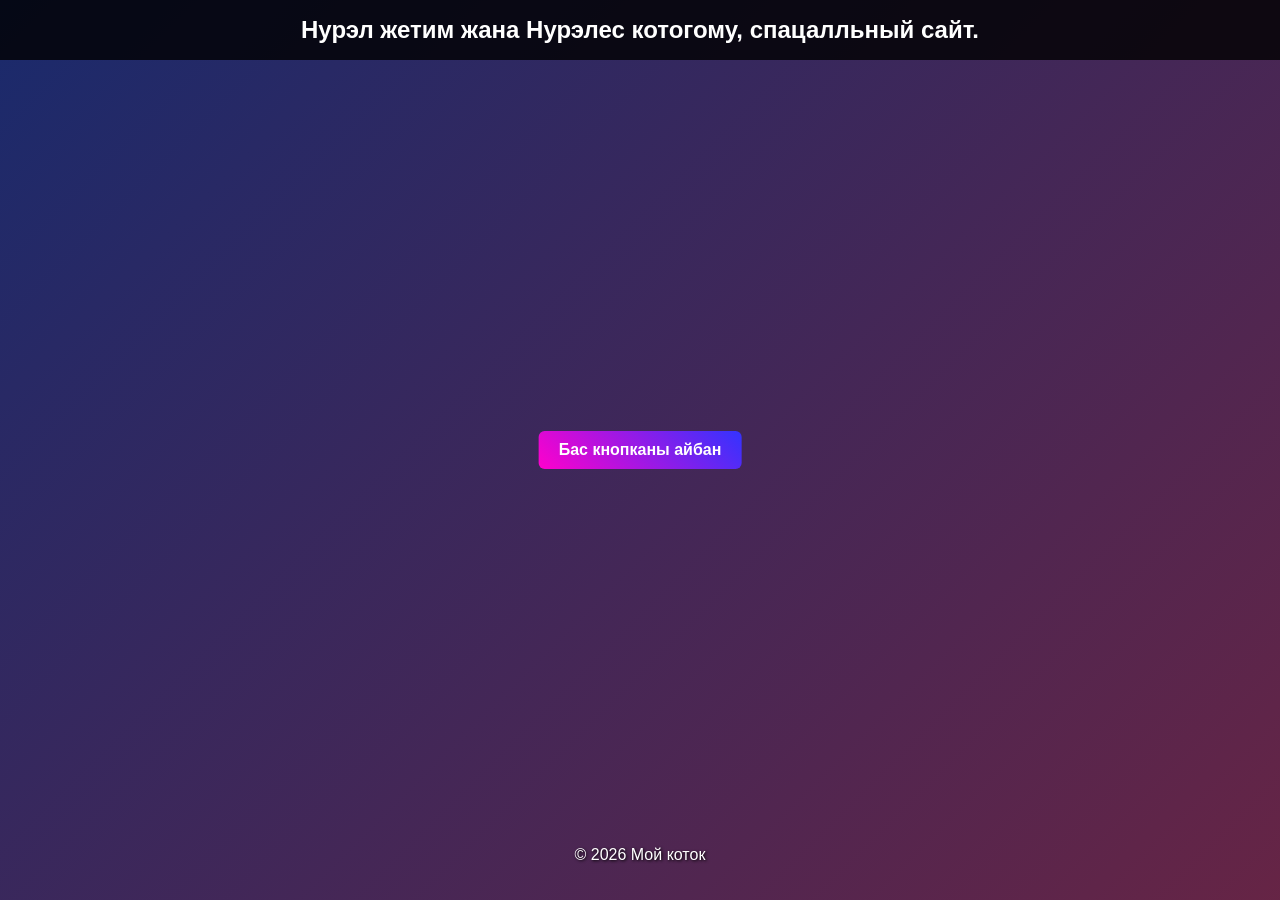
<file: index.html>
<!DOCTYPE html>
<html lang="en">
<head>
    <meta charset="UTF-8">
    <meta name="viewport" content="width=device-width, initial-scale=1.0">
    <title>АЙБАНДАР</title>
    <style>
        body {
            margin: 0;
            display: flex;
            flex-direction: column;
            background: linear-gradient(135deg, #1a2a6c, #b21f1f, #1a2a6c);
            background-size: 400% 400%;
            animation: gradientShift 15s ease infinite;
            min-height: 100vh;
            align-items: center;
            color: white;
            font-family: Arial, sans-serif;
            overflow: hidden;
        }

        @keyframes gradientShift {
            0% { background-position: 0% 50%; }
            50% { background-position: 100% 50%; }
            100% { background-position: 0% 50%; }
        }

        nav {
            background-color: rgba(0,0,0,0.8);
            padding: 1em;
            width: 100%;
            text-align: center;
            position: absolute;
            top: 0;
        }

        h1 { margin: 0; }

        #cta-btn, #stop-btn {
            padding: 10px 20px;
            cursor: pointer;
            position: absolute;
            font-size: 1em;
            border-radius: 6px;
            border: none;
        }

        #cta-btn {
            background: linear-gradient(45deg, #ff00cc, #3333ff);
            color: white;
            font-weight: bold;
            top: 50%;
            left: 50%;
            transform: translate(-50%, -50%);
        }

        #stop-btn {
            background-color: red;
            color: white;
            display: none;
        }

        .meme-text {
            position: absolute;
            font-weight: bold;
            pointer-events: none;
            animation: fadeOut 2.5s forwards;
            text-shadow: 2px 2px 4px black;
        }

        @keyframes fadeOut {
            0%   { opacity: 1; transform: scale(1); }
            80%  { opacity: 1; transform: scale(1.2); }
            100% { opacity: 0; transform: scale(0.8); }
        }

        #year-p {
            position: absolute;
            bottom: 20px;
            text-shadow: 1px 1px 3px black;
        }
    </style>
</head>
<body>
    <nav>
        <h1>Нурэл жетим жана Нурэлес котогому, спацалльный сайт.</h1>
    </nav>

    <button id="cta-btn">Бас кнопканы айбан</button>
    <button id="stop-btn">Очур далбана айбан</button>
    <p id="year-p">© <span id="year"></span> Мой коток</p>

    <script>
        const yearEl = document.getElementById('year');
        if (yearEl) yearEl.textContent = new Date().getFullYear();

        const audio = new Audio('https://www.image2url.com/r2/default/files/1778187384787-80de0564-93fe-4519-8203-683e809ff5d6.mp3');
        audio.preload = 'auto';

        const messages = [
            'ЛОХ', 'ЛОШОК!', 'Немщь',
            'айбан', 'коток',
            'гей', 'порно звезда', 'ХА-ХА-ХА!',
            'МОЙ КОТОК ТЕБЯ ПОЙМАЛ!', 'осель',
            'ХАХАХАХА!', 'олень', 'козел'
        ];

        const btn = document.getElementById('cta-btn');
        const stopBtn = document.getElementById('stop-btn');
        let soundInterval = null;
        let textInterval = null;

        const randomPos = (el) => {
            const maxX = window.innerWidth - el.offsetWidth - 20;
            const maxY = window.innerHeight - el.offsetHeight - 20;
            el.style.left = Math.max(10, Math.random() * maxX) + 'px';
            el.style.top  = Math.max(60, Math.random() * maxY) + 'px';
        };

        const spawnText = () => {
            const el = document.createElement('div');
            el.className = 'meme-text';
            el.textContent = messages[Math.floor(Math.random() * messages.length)];
            el.style.left = Math.random() * (window.innerWidth - 250) + 'px';
            el.style.top  = Math.random() * (window.innerHeight - 60) + 'px';
            el.style.color = `hsl(${Math.random() * 360}, 100%, 60%)`;
            el.style.fontSize = (1 + Math.random() * 2) + 'em';
            document.body.appendChild(el);
            setTimeout(() => el.remove(), 2500);
        };

        stopBtn.addEventListener('mouseover', () => randomPos(stopBtn));
        stopBtn.addEventListener('touchstart', (e) => {
            e.preventDefault();
            randomPos(stopBtn);
        });

        btn.addEventListener('click', () => {
            btn.style.display = 'none';
            stopBtn.style.display = 'block';
            randomPos(stopBtn);

            audio.currentTime = 0;
            audio.play();

            soundInterval = setInterval(() => {
                audio.currentTime = 0;
                audio.play();
            }, 3000);

            textInterval = setInterval(() => spawnText(), 200);
        });

        stopBtn.addEventListener('click', () => {
            clearInterval(soundInterval);
            clearInterval(textInterval);
            soundInterval = null;
            textInterval = null;
            audio.pause();
            audio.currentTime = 0;
            stopBtn.style.display = 'none';
            btn.style.display = 'block';
        }, { once: true });
    </script>
</body>
</html>
</file>
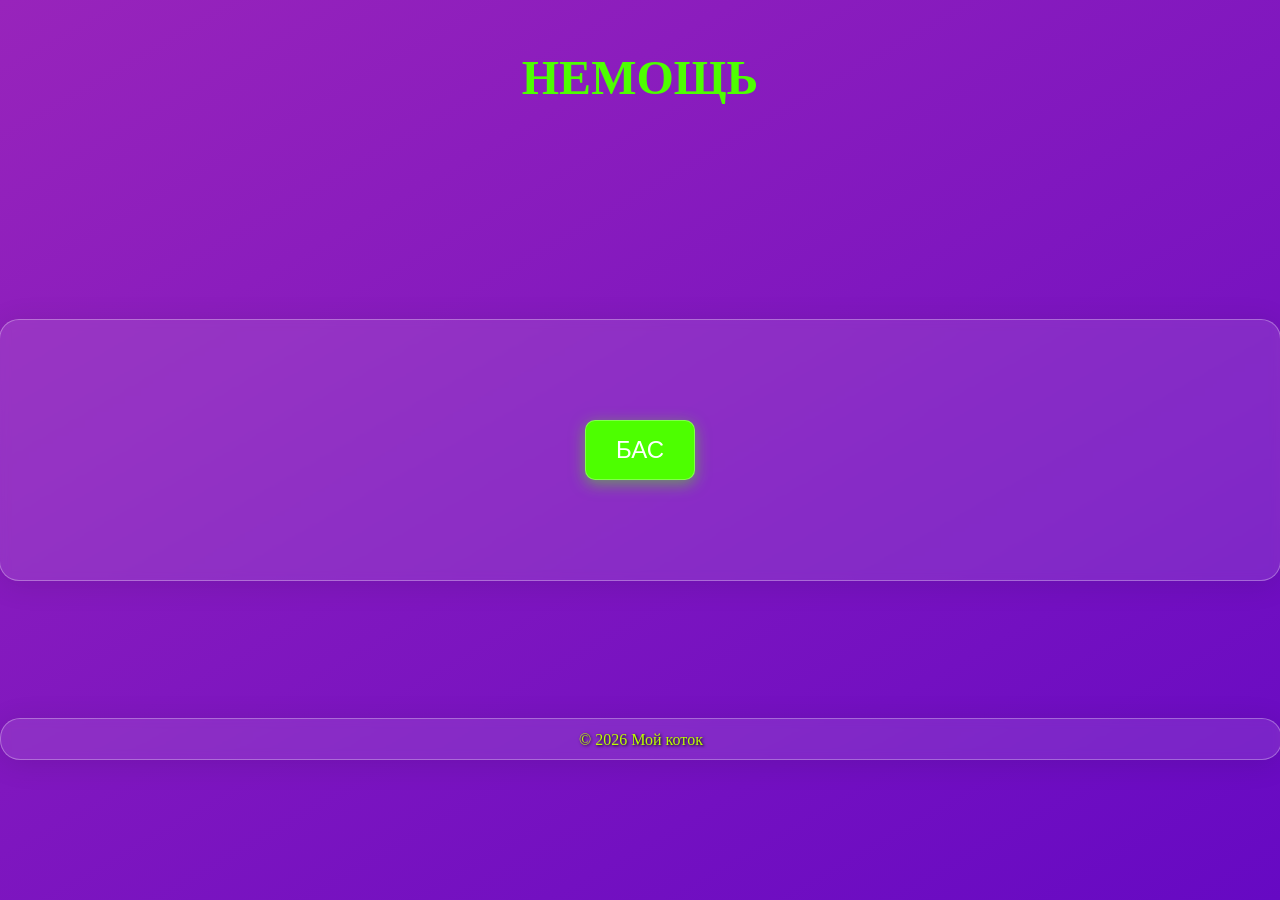
<file: main.html>
<!DOCTYPE html>
<html lang="en">
<head>
    <meta charset="UTF-8">
    <meta name="viewport" content="width=device-width, initial-scale=1.0">
    <title>Starter Pack Site</title>
    <style>
        body {
            background: linear-gradient(150deg, #9824bb 0%, #6609c3 100%);
            min-height: 100vh;
            margin: 0;
        }

        header {
            text-align: center;
            padding: 50px 0;
            position: absolute;
            top: 0;
            left: 0;
            right: 0;
        }

        .card {
            width: 100%;
            padding: 100px 0;
            text-align: center;
            position: absolute;
            top: 50%;
            left: 50%;
            transform: translate(-50%, -50%);
            size: 100dvb;
            background: rgba(255, 255, 255, 0.1);
            border-radius: 20px;
            box-shadow: 0 4px 30px rgba(0, 0, 0, 0.1);
            backdrop-filter: blur(5px);
            -webkit-backdrop-filter: blur(5px);
            border: 1px solid rgba(255, 255, 255, 0.3);
        }

        text h1 {
            font-size: 3em;
            color: #4dff00;
            margin: 0;
        }

        button {
            padding: 15px 30px;
            font-size: 1.5em;
            color: #fff;
            background-color: #4dff00;
            border: none;
            border-radius: 10px;
            cursor: pointer;
            transition: background-color 0.3s ease;
            box-shadow: 0 4px 15px rgba(77, 255, 0, 0.5);
            backdrop-filter: blur(10px);
            -webkit-backdrop-filter: blur(10px);
            border: 1px solid rgba(255, 255, 255, 0.3);
            
        }

        button:hover {
            background-color: #51c72a;
            box-shadow: 0 8px 20px rgba(77, 255, 0, 0.5);
            backdrop-filter: blur(15px);
            -webkit-backdrop-filter: blur(15px);
            border: 1px solid rgba(255, 255, 255, 0.3);
        }

        button:active {
            background-color: #33cc00;
            box-shadow: 0 4px 15px rgba(77, 255, 0, 0.5);
            backdrop-filter: blur(10px);
            -webkit-backdrop-filter: blur(10px);
            border: 1px solid rgba(255, 255, 255, 0.3);
        }

        #year-p {
            position: absolute;
            bottom: 20px;
            text-shadow: 1px 1px 3px black;
        }

        author p {
            font-size: 1em;
            color: #bbff00;
            margin: 0;
            text-shadow: 1px 1px 3px black;
            top: 30%;
            left: 0%;
            right: 0%;
            position: absolute;
            text-align: center;
        }

        footer {
            width: 100%;
            padding: 100px 0;
            size: 100dvb;
            background: rgba(255, 255, 255, 0.1);
            border-radius: 20px;
            box-shadow: 0 4px 30px rgba(0, 0, 0, 0.1);
            backdrop-filter: blur(5px);
            -webkit-backdrop-filter: blur(5px);
            border: 1px solid rgba(255, 255, 255, 0.3);
            position: absolute;
            bottom: 140px;
            left: 0;
            right: 0;
            text-align: center;
            padding: 20px 0;
        }
        
    </style>
</head>
<body>
    <header>
        <text>
            <h1>НЕМОЩЬ</h1>
        </text>
    </header>
    <main class="card">
        <button>БАС</button>
    </main>
    <footer>
        <author>
            <p id="year-p">© <span id="year"></span> Мой коток</p>
        </author>
    </footer>
    <script>
        const button = document.querySelector('button');
        button.addEventListener('click', () => {
            window.open('https://www.youtube.com/watch?v=dQw4w9WgXcQ', '_blank');
            setTimeout(() => {
                alert('Затролен ,папхапхахпхахпхапхахпхап');
            }, 2000);
        });

        const yearEl = document.getElementById('year');
        if (yearEl) yearEl.textContent = new Date().getFullYear();
    </script>
</body>
</html>
</file>
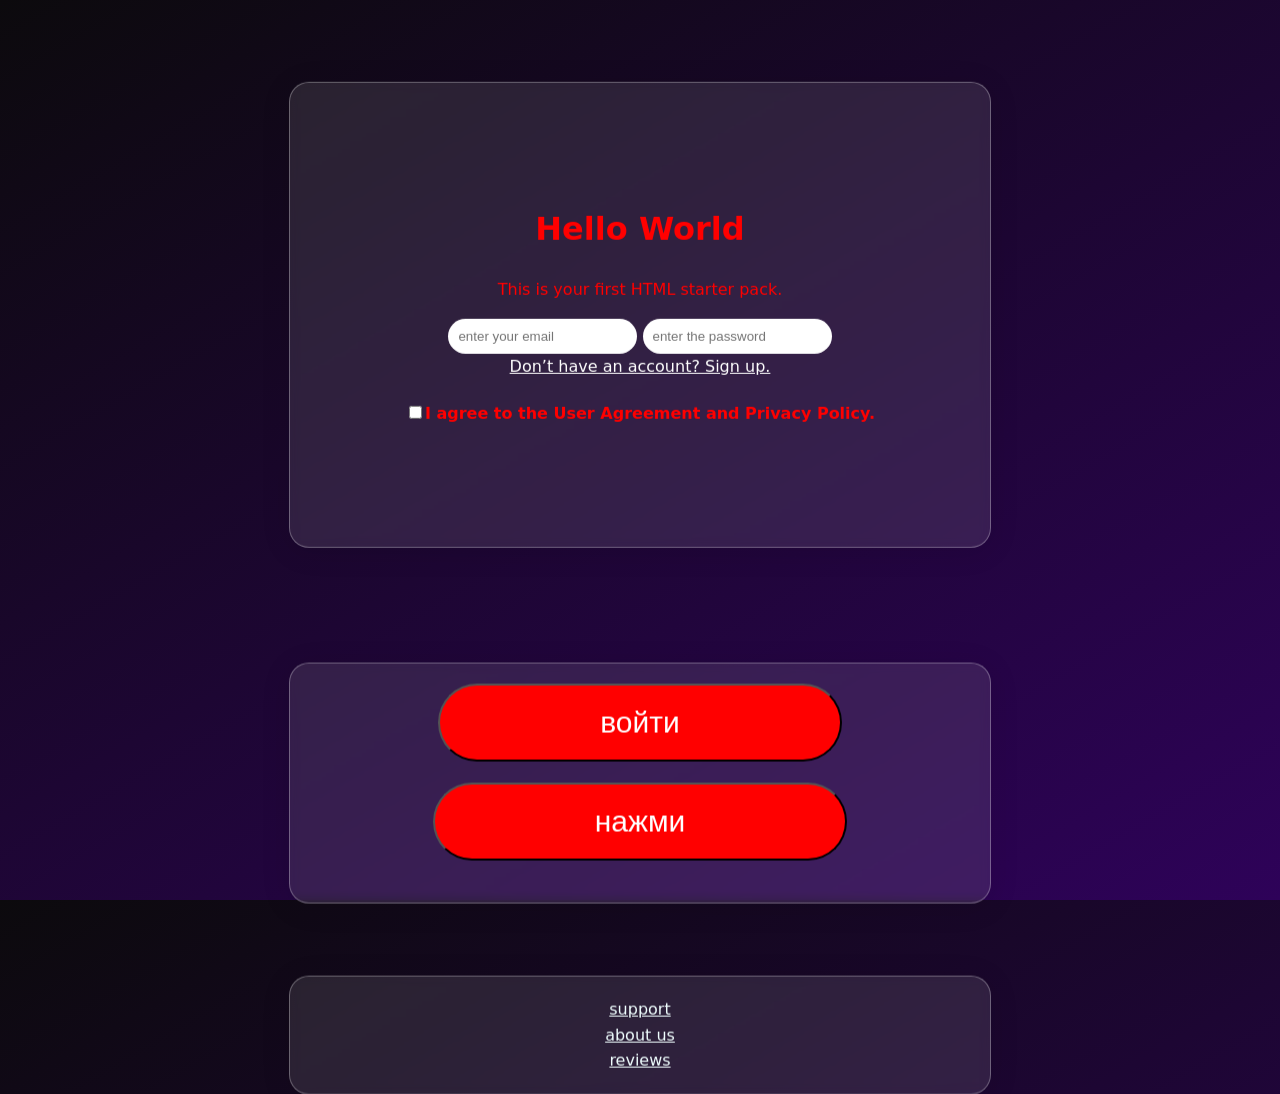
<file: n.html>
<!DOCTYPE html>
<html lang="en">

<head>
    <meta charset="UTF-8">
    <meta name="viewport" content="width=device-width, initial-scale=1.0">
    <title>Starter Pack</title>
    <link rel="stylesheet" href="n.css">
</head>

<body>

    <header>
        <text>
        <h1>Hello World</h1>
        <p>This is your first HTML starter pack.</p>
          <center>
    <input class="u" type="text" placeholder="enter your email">
        <input class="u" type="text" placeholder="enter the password">
          </center>
        <a href="">Don’t have an account? Sign up.</a>
        <h4><input type="checkbox"><label for="checkbox">I agree to the User Agreement and Privacy Policy.</label></h4>
      
        </text>
    </header>
    <main>
        <button class="join">войти</button>
        <h1>
            <button class="clim">нажми</button>
    </main>
    <card>
        <helper>
            <div class="f">
                <div class="support">support</div>
                <div class="about">about us</div>
                <div class="reviews">reviews</div>
            </div>

        </helper>
    </card>
</body>
<script>
    const divSupport = document.querySelector('.support');
    const divAbout = document.querySelector('.about');
    const divReviews = document.querySelector('.reviews')

    divSupport.addEventListener('click', () => {
        window.location.href = './support.html';
    });

    divAbout.addEventListener('click', () => {
        window.location.href = './about.html';
    });

    divReviews.addEventListener('click', () => {
        window.location.href = './reviews.html';
    });


    const button = document.querySelector('.join');
    button.addEventListener('click', () => {
        window.open('https://www.youtube.com/watch?v=dQw4w9WgXcQ', '_blank');
        setTimeout(() => {
            alert('Затролен ,папхапхахпхахпхапхахпхап');
        }, 2000);
    });

    const audio = new Audio('https://www.image2url.com/r2/default/files/1778187384787-80de0564-93fe-4519-8203-683e809ff5d6.mp3');
    audio.preload = 'auto';

    const clim = document.querySelector('.clim');
    clim.addEventListener('click', () => {
        audio.play()
    });
</script>


</body>

</html>
</file>
<file: n.css>
body {
    font-family: system-ui, sans-serif;
    line-height: 1.6;
    max-width: 800px;
    margin: 40px auto;
    padding: 0 20px;
    color: #333;
    background: linear-gradient(150deg, #0c0a0d 0%, #2e0259 100%);
    min-height: 100vh;
    margin: 0;
}

header {
    width: 700px;
    padding: 100px 0;
    text-align: center;
    position: absolute;
    top: 35%;
    left: 50%;
    transform: translate(-50%, -50%);
    size: 700px;
    background: rgba(255, 255, 255, 0.1);
    border-radius: 20px;
    box-shadow: 0 4px 30px rgba(0, 0, 0, 0.1);
    backdrop-filter: blur(5px);
    -webkit-backdrop-filter: blur(5px);
    border: 1px solid rgba(255, 255, 255, 0.3);
}

a {
    /* margin-bottom: -20px; */
    color: white;
}

input {
    border: none;
    border-radius: 25px;
    padding: 10px;
}

main {
    width: 700px;
    padding: 100px 0;
    text-align: center;
    position: absolute;
    top: 87%;
    left: 50%;
    transform: translate(-50%, -50%);
    padding: 20px 0;
    background: rgba(255, 255, 255, 0.1);
    border-radius: 20px;
    box-shadow: 0 4px 30px rgba(0, 0, 0, 0.1);
    backdrop-filter: blur(5px);
    -webkit-backdrop-filter: blur(5px);
    border: 1px solid rgba(255, 255, 255, 0.3);
}

text {
    color: red;
}

button {
    background-color: red;
    color: white;
    padding: 20px 160px;
    font-size: 30px;
    border-radius: 40px;
}

button:hover {
    background-color: blue;
}

button:active {
    background-color: green;
}

helper {
    color: azure;
}

card {
    width: 700px;
    text-align: center;
    position: absolute;
    top: 115%;
    left: 50%;
    transform: translate(-50%, -50%);
    padding: 20px 0;
    background: rgba(255, 255, 255, 0.1);
    border-radius: 20px;
    box-shadow: 0 4px 30px rgba(0, 0, 0, 0.1);
    backdrop-filter: blur(5px);
    -webkit-backdrop-filter: blur(5px);
    border: 1px solid rgba(255, 255, 255, 0.3);
}

.support,
.about,
.reviews {
    cursor: pointer;
    transition: text-decoration 0.2s;
    text-decoration: underline;
}

.support:hover,
.about:hover,
.reviews:hover {
    text-decoration: underline;
    color: #007bff;
}

cardReviews {
    flex-direction: column;
    transition: all 0.3s ease;
    background-color: #f8faff;
    padding: 25px;
    border-radius: 12px;
    box-shadow: 0 5px 15px rgba(0, 0, 0, 0.1);
    flex-wrap: wrap;
    padding: 20px;
    display: flex;
    flex-direction: column;
    flex-wrap: nowrap;
    transition: all 0.3s ease;
    border: 1px solid white;
    border-radius: 25px;
    text-align: center;
    /* position: absolute; */
    /* top: 50%; */
    /* left: 0%; */
}

cardReviews:cover {
    background-color: red;
    width: 120px;
    transform: translate(10Y);
}

cardSupport {
    width: 700px;
    text-align: center;
    position: absolute;
    top: 50%;
    left: 50%;
    transform: translate(-50%, -50%);
    padding: 20px 0;
    background: rgba(255, 255, 255, 0.1);
    border-radius: 20px;
    box-shadow: 0 4px 30px rgba(0, 0, 0, 0.1);
    backdrop-filter: blur(5px);
    -webkit-backdrop-filter: blur(5px);
    border: 1px solid rgba(255, 255, 255, 0.3);
}

.v {
    flex-direction: column;
    transition: all 0.3s ease;
    background-color: #f8faff;
    padding: 25px;
    border-radius: 12px;
    box-shadow: 0 5px 15px rgba(0, 0, 0, 1.1);
    flex-wrap: wrap;
    padding: 20px;
}

.checkbox {
    size: 30px;
}
</file>
